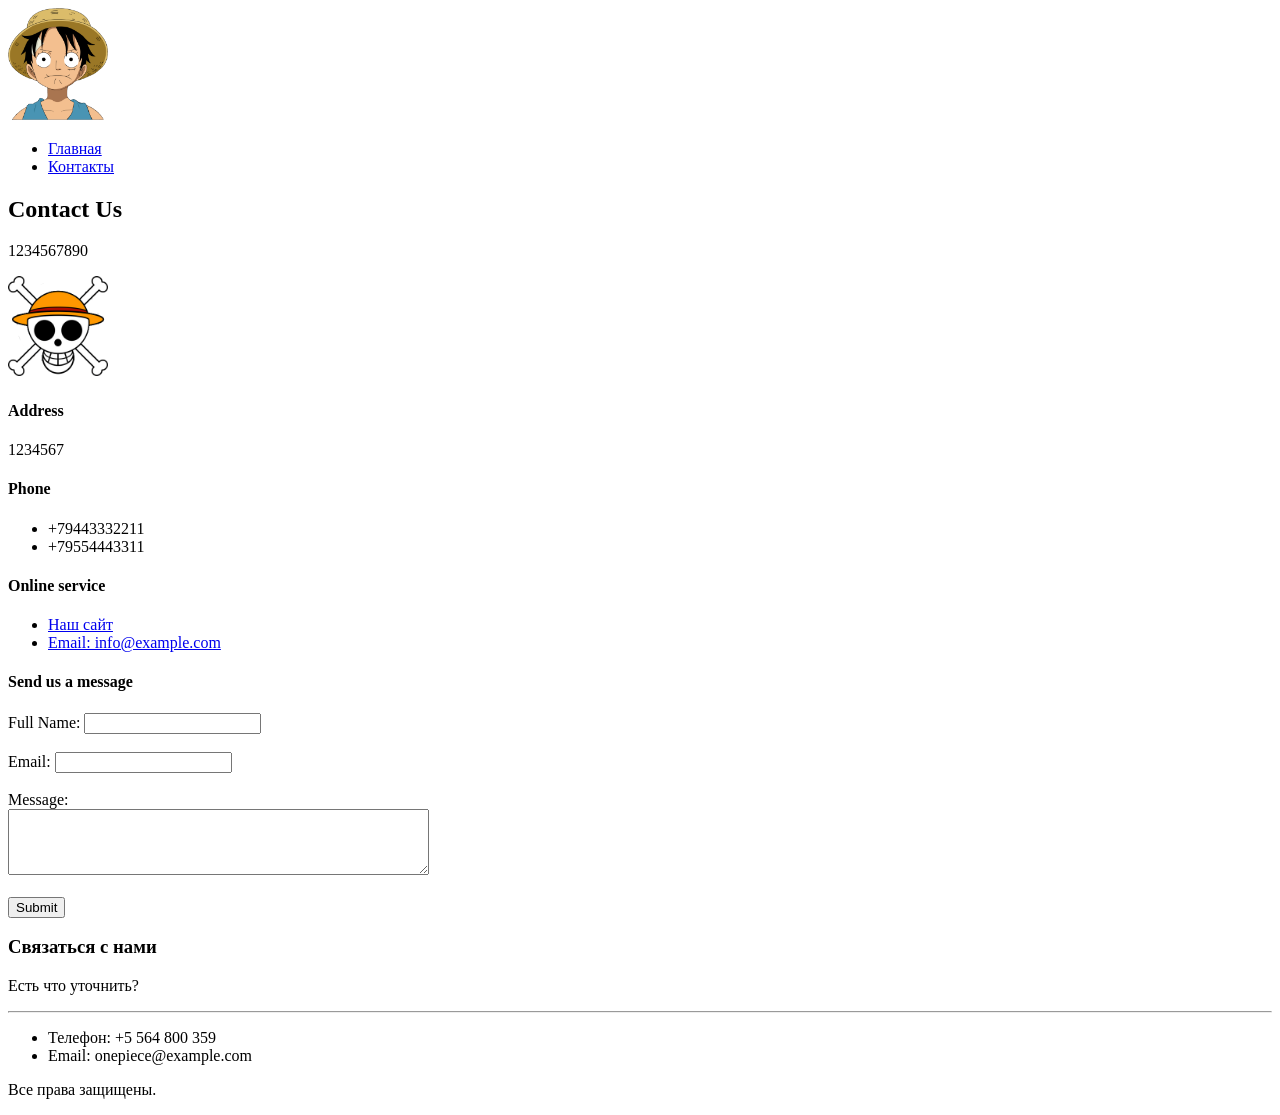
<file: contacts.html>
<!DOCTYPE html>
<html lang="ru">

<head>
    <meta charset="UTF-8">
    <meta name="viewport" content="width=device-width, initial-scale=1.0">
    <title>Контакты</title>
</head>

<body>

    <header>
        <img src="facepng.png" alt="Логотип сайта" style="width:100px; height:auto;">
        <nav>
            <ul>
                <li><a href="index.html">Главная</a></li>
                <li><a href="contacts.html">Контакты</a></li>
            </ul>
        </nav>
    </header>

    <h2>Contact Us</h2>
    <p>1234567890</p>

    <img src="contactsPhoto.png" alt="фото контактов" style="width:100px; height:auto;">

    <h4>Address</h4>
    <p>1234567</p>

    <h4>Phone</h4>
    <ul>
        <li>+79443332211</li>
        <li>+79554443311</li>
    </ul>

    <h4>Online service</h4>
    <ul>
        <li><a href="http://onepieceexapmle.com">Наш сайт</a></li>
        <li><a href="mailto:onepiece@example.com">Email: info@example.com</a></li>
    </ul>

    <h4>Send us a message</h4>

    <form action="#" method="post">
        <label for="fullName">Full Name:</label>
        <input type="text" id="fullName" name="fullName" required><br><br>

        <label for="email">Email:</label>
        <input type="email" id="email" name="email" required><br><br>

        <label for="message">Message:</label><br>
        <textarea id="message" name="message" rows="4" cols="50" required></textarea><br><br>

        <input type="submit" value="Submit">
    </form>

    <footer>
        <h3>Связаться с нами</h3>
        <p>Есть что уточнить?</p>
        <hr>
        <ul>
            <li>Телефон: +5 564 800 359</li>
            <li>Email: onepiece@example.com</li>
        </ul>
        <p>Все права защищены.</p>
    </footer>

</body>
</file>
